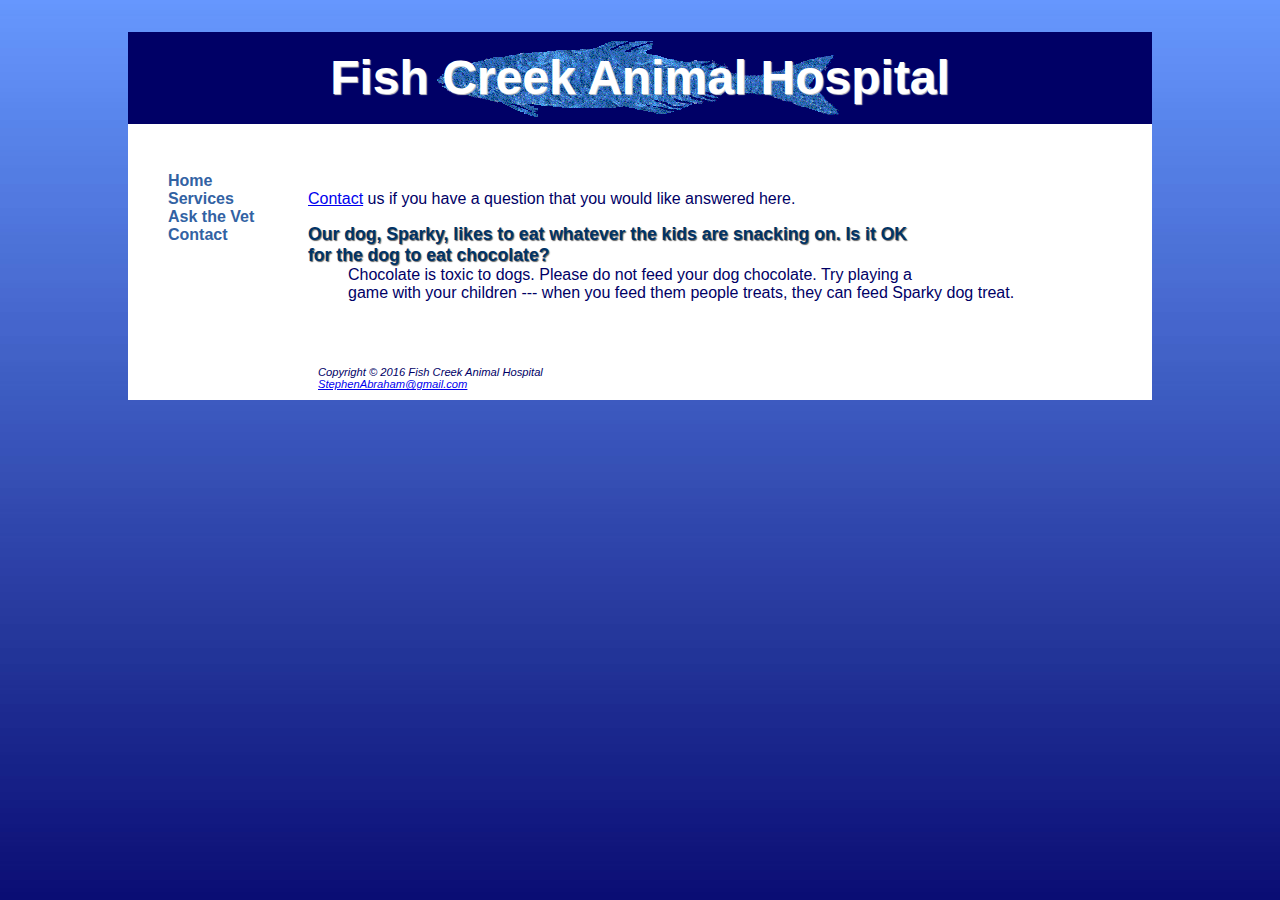
<file: askvet.html>
<!DOCTYPE html>
<!--Stephen Abraham -->
<html lang ="en">
<head>
	<title>Fish Creek Animal Hospital</title>
  <link rel="stylesheet" href="fishcreek.css">
	<!--[if lt IE 9]>
<script src="
http://html5shim.googlecode.com/svn/trunk/html5.js
">
</script>
<![endif]-->

</head>

<body>
<div id="wrapper">
<header>

  <h1>Fish Creek Animal Hospital</h1></header>
<nav>
	<ul>
			<li> <a href="index.html">Home</a></li>
			<li> <a href="services.html">Services</a></li>
			<li> <a href="askvet.html">Ask the Vet</a></li>
			<li> <a href="contact.html">Contact</a></li>
	 </ul>

</nav>
<br>
<main>
<p>
		<a href="contact.html">Contact</a> us if you have a question that you would like answered here.
</p>

<dl>
	<dt class="category">Our dog, Sparky, likes to eat whatever the kids are snacking on. Is it OK
			<br>for the dog to eat chocolate?</dt>
			<dd>Chocolate is toxic to dogs. Please do not feed your dog chocolate. Try playing a
			<br> game with your children --- when you feed them people treats, they can feed Sparky dog treat.</dd>
</dl>
</main>
<br>
<footer>
		
      Copyright &copy; 2016 Fish Creek Animal Hospital<br>
      <a href="#" target="_blank">StephenAbraham@gmail.com</a>
</footer>
</div>
</body>
</html>
</file>
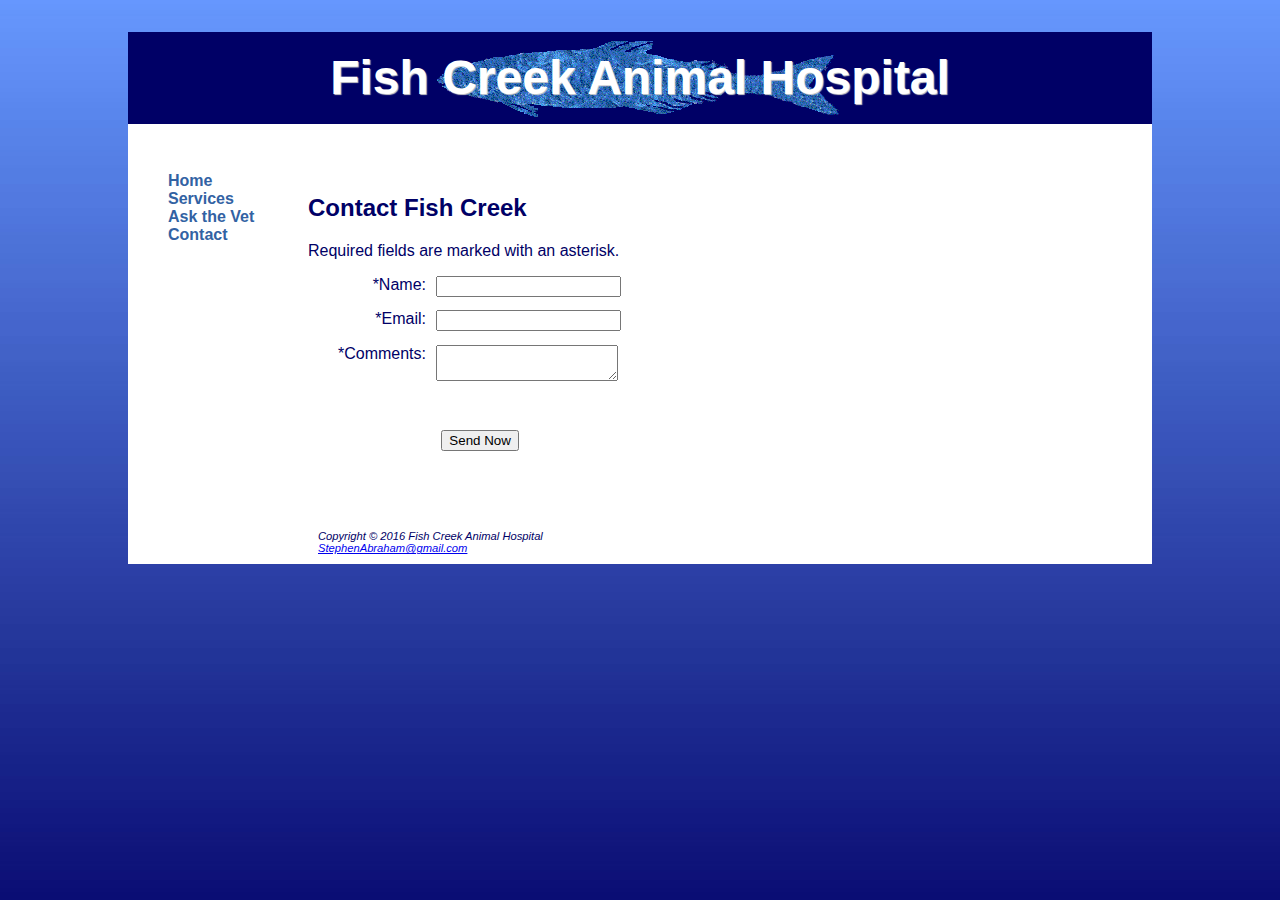
<file: contact.html>
<!DOCTYPE html>
<!--Stephen Abraham -->
<html lang ="en">
<head>
	<title>Fish Creek Animal Hospital</title>
  <link rel="stylesheet" href="fishcreek.css">
	<meta name="viewport" content="width=device-width, initial-scale=1.0">

</head>

  <body>
  <div id="wrapper">
        <header>
            <h1>Fish Creek Animal Hospital</h1>
        </header>
  <nav>
	<ul>
			     <li> <a href="index.html">Home</a></li>
			     <li> <a href="services.html">Services</a></li>
			     <li> <a href="askvet.html">Ask the Vet</a></li>
			     <li> <a href="contact.html">Contact</a></li>
		 </ul>
  </nav>
  <br>
	<main>
<h2>Contact Fish Creek</h2>
	<p>Required fields are marked with an asterisk.</p>
		<form method="post" action="http://webdevbasics.net/scripts/fi shcreek.php">
			<label for="myName">*Name:</label>
			<input type="text" name="myName" id="myName" required="required">
			<label for="myEmail">*Email:</label>
			<input type="email" name="myEmail" id="myEmail" required="required">
			<label for="myComments">*Comments:</label>
			<textarea name="myComments" id="myComments" rows="2" cols="20" required="required"></textarea><br><br>
			<input id="mySubmit" type="submit" value="Send Now">
		  </form>
 </main>
<br>
  </main>
  <br>
<footer>
      Copyright &copy; 2016 Fish Creek Animal Hospital<br>
      <a href="mailto:StephenAbrahamjr@gmail.com" target="_blank">StephenAbraham@gmail.com</a>
</footer>
</div>
</body>
</html>
</file>
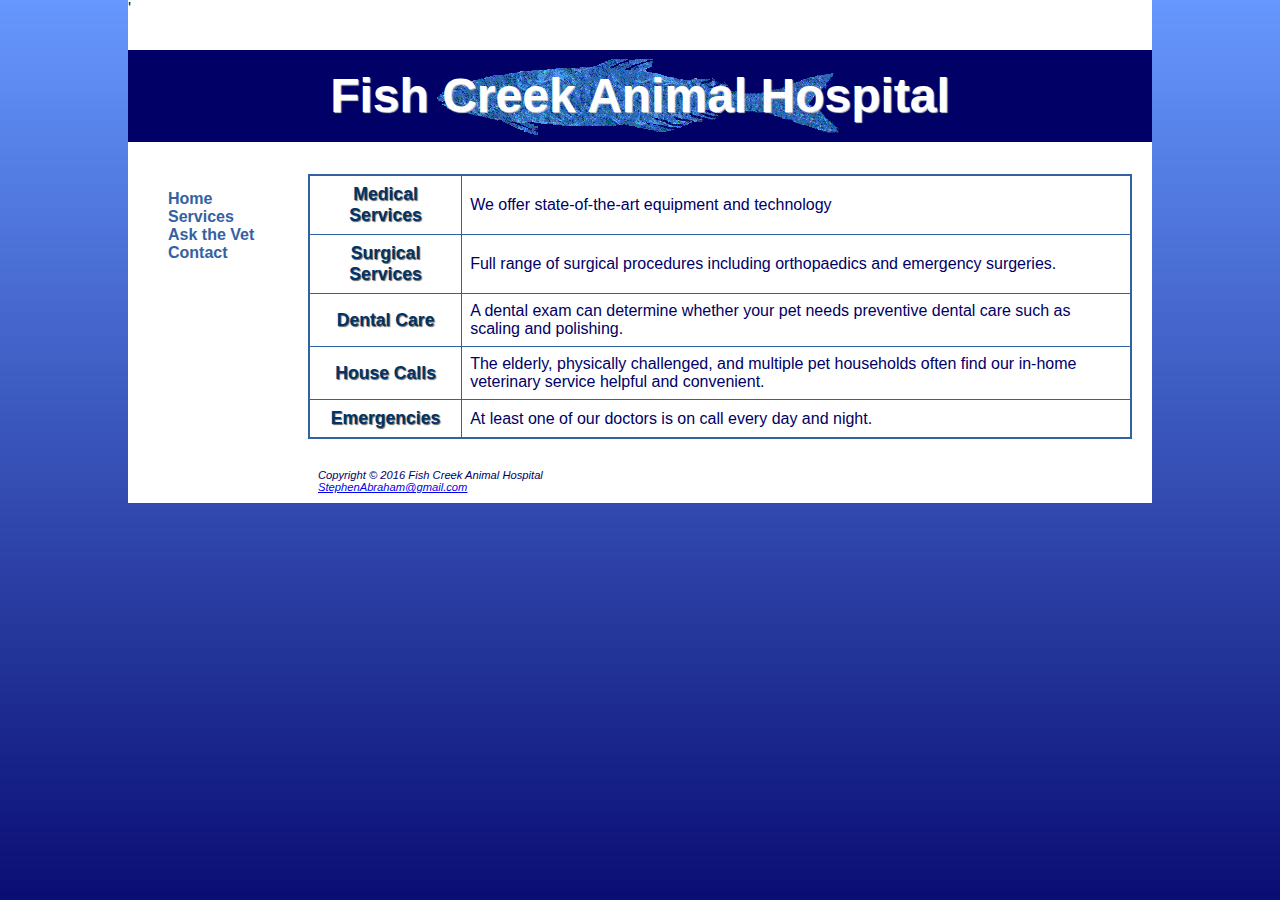
<file: services.html>
<!DOCTYPE html>
<!--Stephen Abraham -->
<html lang ="en">
<head>
    	<title>Fish Creek Animal Hospital Services</title>
    	<meta charset ="utf-8">
    	<link rel="stylesheet" href="fishcreek.css">
<!--[if lt IE 9]>
<script src="
http://html5shim.googlecode.com/svn/trunk/html5.js
">
</script>
<![endif]-->

</head>

<body>

<div id="wrapper">'
    <header>
    	         <h1>Fish Creek Animal Hospital</h1>
    </header>


<nav>
  <ul>
        <li> <a href="index.html">Home</a></li>
        <li> <a href="services.html">Services</a></li>
        <li> <a href="askvet.html">Ask the Vet</a></li>
        <li> <a href="contact.html">Contact</a></li>
</ul>

</nav>
<main>

<table>
	<tr>
		<th><span class="category">Medical Services</span></th>
		<td>We offer state-of-the-art equipment and technology</td>
	</tr>
	<tr>
		<th><span class="category">Surgical Services</span></th>
		<td>Full range of surgical procedures including orthopaedics and emergency surgeries.</td>
	</tr>
	<tr>
		<th><span class="category">Dental Care</span></th>
		<td> A dental exam can determine whether your pet needs preventive dental care such as scaling and polishing.</td>
	</tr>
	<tr>
		<th><span class="category">House Calls</span></th>
		<td>The elderly, physically challenged, and multiple pet households often find
		our in-home veterinary service helpful and convenient.</td>
	</tr>
	<tr>
		<th><span class="category">Emergencies</span></th>
		<td>At least one of our doctors is on call every day and night.</td>
	</tr>
</table>


</main>
<footer>
      
	    	Copyright &copy; 2016 Fish Creek Animal Hospital<br>
      	<a href="#" target="_blank">StephenAbraham@gmail.com</a>
</footer>

</div>
</body>
</html>
</file>
<file: fishcreek.css>
* {box-sizing: border-box;}
body {
    color: #d5e3ff;
    background-image: url(images/gradientblue.jpg);
    background-repeat: repeat-x;
    font-family: Verdana, Arial, sans-serif;
	  margin: 0px;
	  padding: 0px;
}

header  {
    color: #ffffff;
     background-color: #000066;
		 background-repeat: no-repeat;
		 background-position: center;
		 background-image: url(images/bigfish.gif);
}

header, nav, main, footer {
  display: block;
}

h1 {
    font-size: 3em;
    line-height: 150%;
    padding: 10px;
    text-align: center;
    text-shadow: 1px 1px 1px #cccccc;
}

nav  {
  float: left;
  font-weight: bold;
  height: 25px;
  width: 150px;
}

nav ul {
    list-style-type: none;
  }
nav ul li a {
    text-decoration: none;
}
nav a:link {
  color: #3262a3;
}
nav a:hover {
  color: #cccccc;
}
nav  a:visited {
  color: #6699ff;
}

.category {
  font-weight: bold;
  background-color: #ffffff;
  color: #003366;
  font-size: 1.1em;
  text-shadow: 1px 1px 1px #666;
}

footer  {
  margin-left: 180px;
  padding: 10px;
	font-size: .70em;
  font-style: italic;
}
main  {
  margin-left: 180px;
  padding-right: 20px;
	padding-bottom: 20px;
}
#wrapper {
  margin: 0 auto;
  width: 80%;
	background-color: #ffffff;
	color: #000066;
}
table {
	margin: auto;
	border-collapse: collapse;
  border: 2px solid #3262a3;
	}

td, th {
  border: 1px solid #3262a3;
	padding:0.5em;
}

#mobile {
  display: none;
}
#desktop{
  display: inline;
}
label { display: block;
	float: left;
	width: 8em;
	text-align: right;
	padding-right: 10px;
	/*margin-top: 10px*/ }
input, textarea { margin-bottom: 1em;
                  display: block; }
#mySubmit { margin-left: 10em; }
#mobile {display: none;}
#desktop{display: inline;}

/* Screen width 1024px */
@media only screen and (max-width: 1024px) {
body  {
  margin: 0;  padding:0;
  background-color: #ffffff;
	background-image: none;
}
#wrapper {
  width: auto;
  min-width: 0;
  margin: 0;
}
h1    {
  margin: 0;
  text-align: center;
  font-size: 2em;
  line-height: 200%;
}
nav    {
  float: none;
  width: auto;
}
nav li  {
  display: inline-block;
}
nav a  {
  padding: 1em;
  border-style: none;
  font-size: 1.2em;
}
nav ul {
  text-align: center;
  margin:0;
  padding: 0;
}
main   {
  margin: 0;
  padding: 0 1em 0 1em;
  font-size: 90%;
 }
dd   {
  margin-bottom: 1em;
}
footer {
  margin: 0;
  font-style: italic;
}

/* Screen width 768px */
}
@media only screen and (max-width: 768px) {

header {
   background-position: center;
   background-image: url(lilfish.gif) no-repeat;
 }
h1 {
  font-size: 1.5em;
  line-height: 120%;
}
nav  a {
  display: block;
  padding: 0.2em;
  font-size: 1.3em;
  border-bottom: 1px solid #330000;
}
nav li {
  display: block;
}
nav ul  {
  text-align: left;
}
.category {
  text-shadow: none;
}
main  {
  padding-top: 8em;
  padding-left: 0.4em;
 }
footer {
  padding: 0;
}
#mobile {
  display: inline;
}
#desktop {
  display: none;
}
}
</file>
